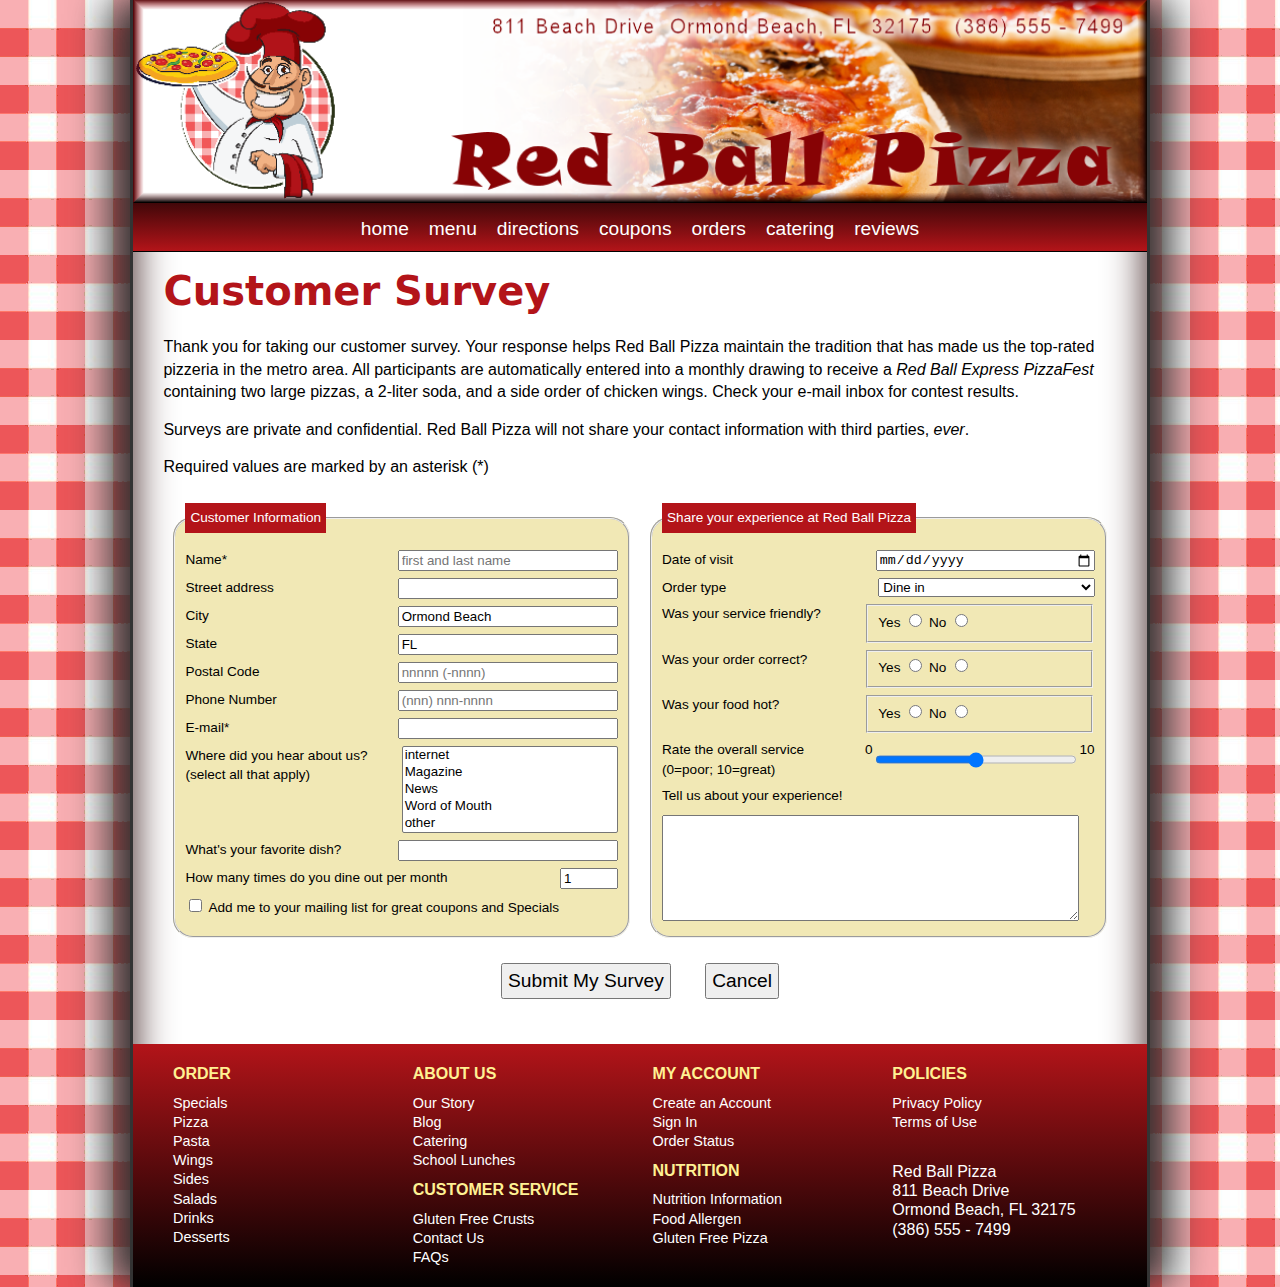
<file: redballsurvey/index.html>
﻿<!DOCTYPE html>
<html lang="en">
<head>
   <!--

      Red Ball Pizza Survey Form
      Author: Edward Gonzalez 
      Date:   03/09/2024

      Filename:   rb_survey.html

   -->
   
   <meta charset="utf-8" />
   <meta name="viewport" content="width=device-width, initial-scale=1" />
   <title>Red Ball Survey</title>
   <link href="css/rb_reset.css" rel="stylesheet" />
   <link href="css/rb_styles.css" rel="stylesheet" />
   <link href="css/rb_forms.css" rel="stylesheet"/>
   <script src="js/rb_formsubmit.js"></script>

</head>

<body>
   <header>
      <img src="imgs/rb_logo.png" alt="Red Ball Pizza" id="logoimg" />
      <nav> <a id="navicon" href="#"><img src="imgs/rb_navicon.png" alt="" /></a>
         <ul>
            <li><a href="#">home</a></li>
            <li><a href="#">menu</a></li>
            <li><a href="#">directions</a></li>
            <li><a href="#">coupons</a></li>
            <li><a href="#">orders</a></li>
            <li><a href="#">catering</a></li>
            <li><a href="#">reviews</a></li>
         </ul>
      </nav>
   </header>
   <section>
      <h1>Customer Survey</h1>
      <p>Thank you for taking our customer survey. Your response 
         helps Red Ball Pizza maintain the tradition that has made 
         us the top-rated pizzeria in the metro area.
         All participants are automatically entered into a monthly
         drawing to receive a <em>Red Ball Express PizzaFest</em> containing 
         two large pizzas, a 2-liter soda, and a side 
         order of chicken wings. Check your e-mail inbox for 
         contest results. </p>
      <p>Surveys are private and confidential. Red Ball 
         Pizza will not share your contact information with third 
         parties, <em>ever</em>. </p>
      <p>Required values are marked by an asterisk (*)</p>

      <form id="survey" action="https://www.example.com/redball/survey" method="post">
        <fieldset id="custInfo">
            <legend>Customer Information</legend>
            <div class="formRow">
                <label for="name">Name*</label>
                <input name="custName" id="name" type="text" placeholder="first and last name" required/>
            </div>
            <div class="formRow">
                <label for="street">Street address</label>
                <input name="custStreet" id="street" type="text" />
            </div>
            <div class="formRow">
                <label for="city">City</label>
                <input name="custCity" id="city" type="text" value="Ormond Beach" />
            </div>
            <div class="formRow">
                <label for="state">State</label>
                <input name="custState" id="state" type="text" value="FL" />
            </div>
            <div class="formRow">
                <label for="zip">Postal Code</label>
                <input name="custZip" id="zip" type="text" placeholder="nnnnn (-nnnn)" 
                pattern="^\d{5}(-\d{4})?$"/>
            </div>
            <div class="formRow">
                <label for="phone">Phone Number</label>
                <input name="custPhone" id="phone" type="tel" placeholder="(nnn) nnn-nnnn" 
                pattern="^\d{10}$|^(\(\d{3}\)\s*)?\d{3}[\s-]?\d{4}$"/>
            </div>
            <div class="formRow">
                <label for="mail">E-mail*</label>
                <input name="custEmail" id="mail" type="email" required/>
            </div>
    
            <div class="formRow">
                <label for="info">Where did you hear about us? <br/> (select all that apply)</label>
                <select name="infoScr" id="info" size="5" multiple>
                    <option value="internet">internet</option>
                    <option value="mag">Magazine</option>
                    <option value="news">News</option>
                    <option value="word">Word of Mouth</option>
                    <option value="other">other</option>
                </select>
            </div>

            <div class="formRow">
                <label for="dish">What's your favorite dish?</label>
                <input name="favDish" id="dish" type="text" list="dishType" />
                <datalist id="dishType">
                    <option value="Anithpaste Pizaa">
                    <option value="Big Kahuna Pizza">
                    <option value="BBQ Chicken Pizza">
                    <option value="Medditerranean Herb Pizza">
                    <option value="Pasta Rolls">
                    <option value="Pasto Artichoke Pizza">
                </datalist>
            </div>

            <div class="formRow">
                <label for="dineSpin">How many times do you dine out per month</label>
                <input name="dineOut" id="dineSpin" type="number" value="1" step="1" min="6" max="20" />
            </div>
                <input name="mailMe" id="mailCB" value="yes" type="checkbox" />
                <label for="mailCB">Add me to your mailing list for great coupons and Specials</label>
        
        </fieldset>
    
        <fieldset id="expInfo">
            <legend>Share your experience at Red Ball Pizza</legend>
            <div class="formRow">
                <label for="visit">Date of visit</label>
                <input name="visitDate" id="visit" type="date" />
            </div>
            <div class="formRow">
                <label for="order">Order type</label>
                <select name="orderType" id="order">
                    <option value="order1">Carry out</option>
                    <option value="order2">Delivery</option>
                    <option value="order3" selected>Dine in</option>
                    <option value="order4">Take 'n bake</option>
                </select>
            </div>
    
            <div class="formRow">
                <label>Was your service friendly?</label>
                <fieldset class="optGroup">
                    <label for="fYes">Yes</label>
                    <input name="sFriend" id="fYes" value="yes" type="radio" />
                    <label for="fNo">No</label>
                    <input name="sFriend" id="fNo" value="no" type="radio" />
                </fieldset>
            </div>
            
            <div class="formRow">
                <label>Was your order correct?</label>
                <fieldset class="optGroup">
                    <label for="cYes">Yes</label>
                    <input name="oCorrect" id="cYes" value="yes" type="radio" />
                    <label for="cNo">No</label>
                    <input name="oCorrect" id="cNo" value="no" type="radio" />
                </fieldset>
            </div>
            
            <div class="formRow">
                <label>Was your food hot?</label>
                <fieldset class="optGroup">
                    <label for="hYes">Yes</label>
                    <input name="foodHot" id="hYes" value="yes" type="radio" />
                    <label for="hNo">No</label>
                    <input name="foodHot" id="hNo" value="no" type="radio" />
                </fieldset>
            </div>

            <div class="formRow">
                <label for="rangeBox">Rate the overall service <br />(0=poor; 10=great)</label>
                0
                <input name="serviceRate" id="rangeBox" type="range" value="5" step="1" min="0" max="10" />
                10
            </div>
                <label for="commBox">Tell us about your experience!</label>
                <textarea name="custExp" id="commBox"></textarea>
                
        </fieldset>
        <div id="buttons">
            <input type="submit" value="Submit My Survey" />
            <input type="reset" value="Cancel" />
        </div>
    </form>
   </section>
   <footer>
      <h1>ORDER</h1>
      <a href="#">Specials</a> <a href="#">Pizza</a> <a href="#">Pasta</a> <a href="#">Wings</a> <a href="#">Sides</a> <a href="#">Salads</a> <a href="#">Drinks</a> <a href="#">Desserts</a>
      <h1>ABOUT US</h1>
      <a href="#">Our Story</a> <a href="#">Blog</a> <a href="#">Catering</a> <a href="#">School Lunches</a>
      <h1>CUSTOMER SERVICE</h1>
      <a href="#">Gluten Free Crusts</a> <a href="#">Contact Us</a> <a href="#">FAQs</a>
      <h1>MY ACCOUNT</h1>
      <a href="#">Create an Account</a> <a href="#">Sign In</a> <a href="#">Order Status</a>
      <h1>NUTRITION</h1>
      <a href="#">Nutrition Information</a> <a href="#">Food Allergen</a> <a href="#">Gluten Free Pizza</a>
      <h1>POLICIES</h1>
      <a href="#">Privacy Policy</a> <a href="#">Terms of Use</a>
      <address>
      Red Ball Pizza <br />
      811 Beach Drive <br />
      Ormond Beach, FL  32175 <br />
      (386) 555 - 7499
      </address>
   </footer>
</body>
</html>
</file>
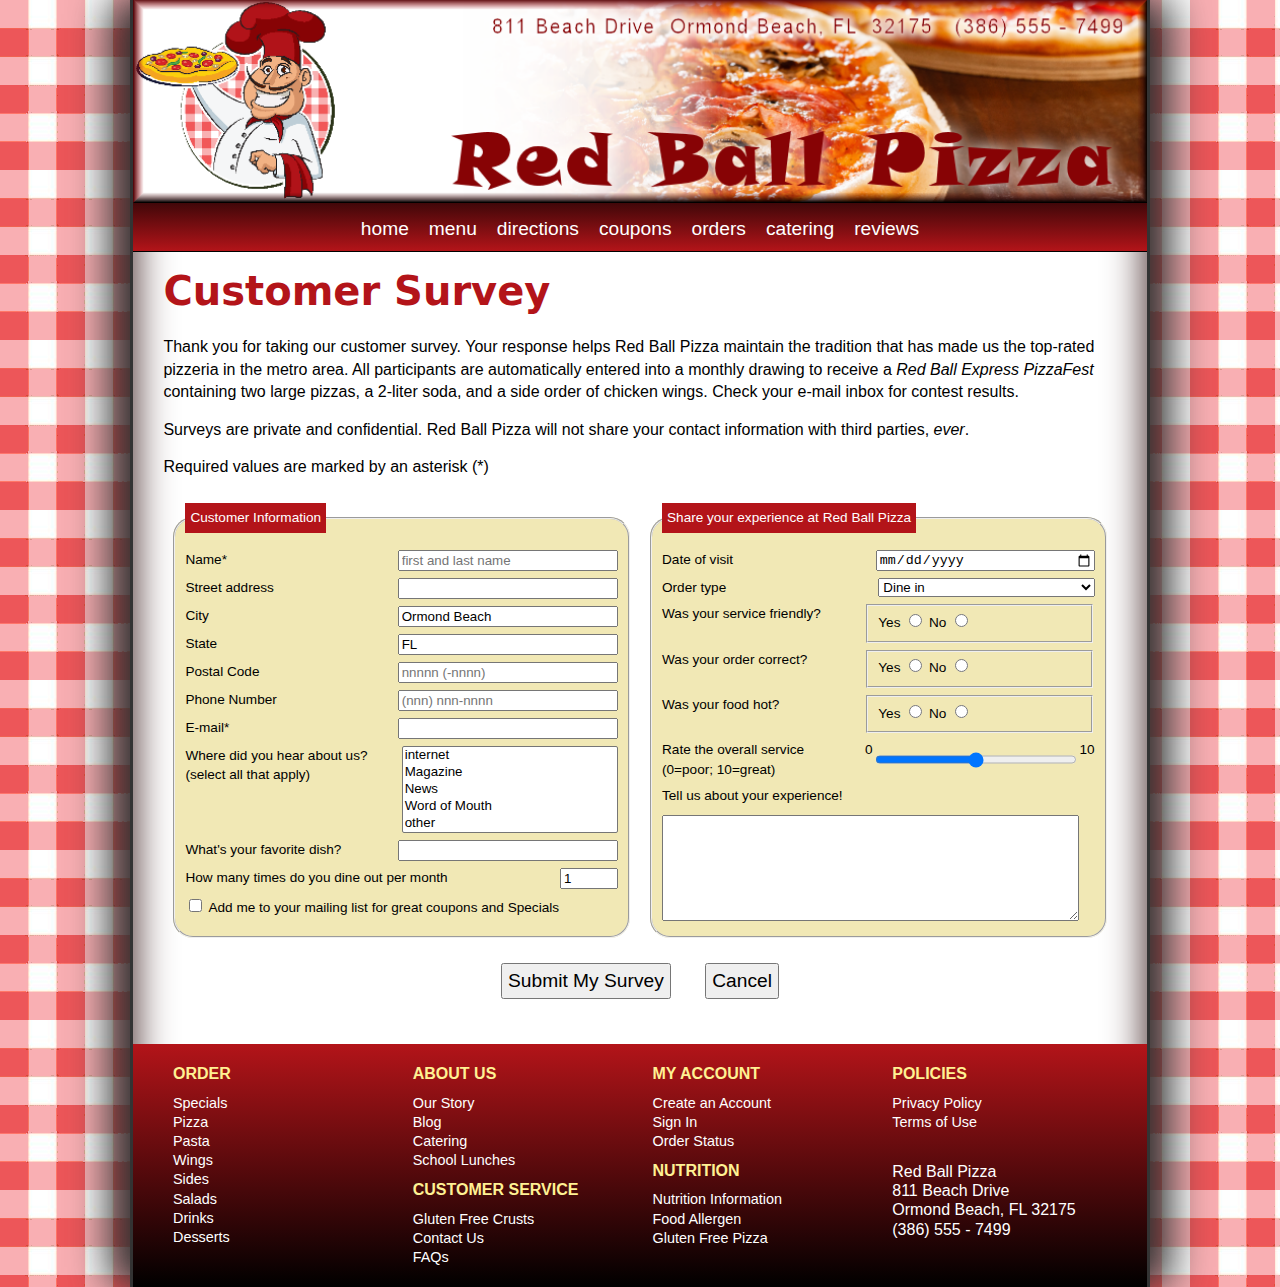
<file: redballsurvey/rb_survey.html>
﻿<!DOCTYPE html>
<html lang="en">
<head>
   <!--
      New Perspectives on HTML5 and CSS3, 8th Edition
      Tutorial 7
      Tutorial Case

      Red Ball Pizza Survey Form
      Author: 
      Date:   

      Filename:   rb_survey.html

   -->
   
   <meta charset="utf-8" />
   <meta name="viewport" content="width=device-width, initial-scale=1" />
   <title>Red Ball Survey</title>
   <link href="rb_reset.css" rel="stylesheet" />
   <link href="rb_styles.css" rel="stylesheet" />
   <link href="rb_forms.css" rel="stylesheet"/>
   <script src="rb_formsubmit.js"></script>

</head>

<body>
   <header>
      <img src="rb_logo.png" alt="Red Ball Pizza" id="logoimg" />
      <nav> <a id="navicon" href="#"><img src="rb_navicon.png" alt="" /></a>
         <ul>
            <li><a href="#">home</a></li>
            <li><a href="#">menu</a></li>
            <li><a href="#">directions</a></li>
            <li><a href="#">coupons</a></li>
            <li><a href="#">orders</a></li>
            <li><a href="#">catering</a></li>
            <li><a href="#">reviews</a></li>
         </ul>
      </nav>
   </header>
   <section>
      <h1>Customer Survey</h1>
      <p>Thank you for taking our customer survey. Your response 
         helps Red Ball Pizza maintain the tradition that has made 
         us the top-rated pizzeria in the metro area.
         All participants are automatically entered into a monthly
         drawing to receive a <em>Red Ball Express PizzaFest</em> containing 
         two large pizzas, a 2-liter soda, and a side 
         order of chicken wings. Check your e-mail inbox for 
         contest results. </p>
      <p>Surveys are private and confidential. Red Ball 
         Pizza will not share your contact information with third 
         parties, <em>ever</em>. </p>
      <p>Required values are marked by an asterisk (*)</p>

      <form id="survey" action="https://www.example.com/redball/survey" method="post">
        <fieldset id="custInfo">
            <legend>Customer Information</legend>
            <div class="formRow">
                <label for="name">Name*</label>
                <input name="custName" id="name" type="text" placeholder="first and last name" required/>
            </div>
            <div class="formRow">
                <label for="street">Street address</label>
                <input name="custStreet" id="street" type="text" />
            </div>
            <div class="formRow">
                <label for="city">City</label>
                <input name="custCity" id="city" type="text" value="Ormond Beach" />
            </div>
            <div class="formRow">
                <label for="state">State</label>
                <input name="custState" id="state" type="text" value="FL" />
            </div>
            <div class="formRow">
                <label for="zip">Postal Code</label>
                <input name="custZip" id="zip" type="text" placeholder="nnnnn (-nnnn)" 
                pattern="^\d{5}(-\d{4})?$"/>
            </div>
            <div class="formRow">
                <label for="phone">Phone Number</label>
                <input name="custPhone" id="phone" type="tel" placeholder="(nnn) nnn-nnnn" 
                pattern="^\d{10}$|^(\(\d{3}\)\s*)?\d{3}[\s-]?\d{4}$"/>
            </div>
            <div class="formRow">
                <label for="mail">E-mail*</label>
                <input name="custEmail" id="mail" type="email" required/>
            </div>
    
            <div class="formRow">
                <label for="info">Where did you hear about us? <br/> (select all that apply)</label>
                <select name="infoScr" id="info" size="5" multiple>
                    <option value="internet">internet</option>
                    <option value="mag">Magazine</option>
                    <option value="news">News</option>
                    <option value="word">Word of Mouth</option>
                    <option value="other">other</option>
                </select>
            </div>

            <div class="formRow">
                <label for="dish">What's your favorite dish?</label>
                <input name="favDish" id="dish" type="text" list="dishType" />
                <datalist id="dishType">
                    <option value="Anithpaste Pizaa">
                    <option value="Big Kahuna Pizza">
                    <option value="BBQ Chicken Pizza">
                    <option value="Medditerranean Herb Pizza">
                    <option value="Pasta Rolls">
                    <option value="Pasto Artichoke Pizza">
                </datalist>
            </div>

            <div class="formRow">
                <label for="dineSpin">How many times do you dine out per month</label>
                <input name="dineOut" id="dineSpin" type="number" value="1" step="1" min="6" max="20" />
            </div>
                <input name="mailMe" id="mailCB" value="yes" type="checkbox" />
                <label for="mailCB">Add me to your mailing list for great coupons and Specials</label>
        
        </fieldset>
    
        <fieldset id="expInfo">
            <legend>Share your experience at Red Ball Pizza</legend>
            <div class="formRow">
                <label for="visit">Date of visit</label>
                <input name="visitDate" id="visit" type="date" />
            </div>
            <div class="formRow">
                <label for="order">Order type</label>
                <select name="orderType" id="order">
                    <option value="order1">Carry out</option>
                    <option value="order2">Delivery</option>
                    <option value="order3" selected>Dine in</option>
                    <option value="order4">Take 'n bake</option>
                </select>
            </div>
    
            <div class="formRow">
                <label>Was your service friendly?</label>
                <fieldset class="optGroup">
                    <label for="fYes">Yes</label>
                    <input name="sFriend" id="fYes" value="yes" type="radio" />
                    <label for="fNo">No</label>
                    <input name="sFriend" id="fNo" value="no" type="radio" />
                </fieldset>
            </div>
            
            <div class="formRow">
                <label>Was your order correct?</label>
                <fieldset class="optGroup">
                    <label for="cYes">Yes</label>
                    <input name="oCorrect" id="cYes" value="yes" type="radio" />
                    <label for="cNo">No</label>
                    <input name="oCorrect" id="cNo" value="no" type="radio" />
                </fieldset>
            </div>
            
            <div class="formRow">
                <label>Was your food hot?</label>
                <fieldset class="optGroup">
                    <label for="hYes">Yes</label>
                    <input name="foodHot" id="hYes" value="yes" type="radio" />
                    <label for="hNo">No</label>
                    <input name="foodHot" id="hNo" value="no" type="radio" />
                </fieldset>
            </div>

            <div class="formRow">
                <label for="rangeBox">Rate the overall service <br />(0=poor; 10=great)</label>
                0
                <input name="serviceRate" id="rangeBox" type="range" value="5" step="1" min="0" max="10" />
                10
            </div>
                <label for="commBox">Tell us about your experience!</label>
                <textarea name="custExp" id="commBox"></textarea>
                
        </fieldset>
        <div id="buttons">
            <input type="submit" value="Submit My Survey" />
            <input type="reset" value="Cancel" />
        </div>
    </form>
   </section>
   <footer>
      <h1>ORDER</h1>
      <a href="#">Specials</a> <a href="#">Pizza</a> <a href="#">Pasta</a> <a href="#">Wings</a> <a href="#">Sides</a> <a href="#">Salads</a> <a href="#">Drinks</a> <a href="#">Desserts</a>
      <h1>ABOUT US</h1>
      <a href="#">Our Story</a> <a href="#">Blog</a> <a href="#">Catering</a> <a href="#">School Lunches</a>
      <h1>CUSTOMER SERVICE</h1>
      <a href="#">Gluten Free Crusts</a> <a href="#">Contact Us</a> <a href="#">FAQs</a>
      <h1>MY ACCOUNT</h1>
      <a href="#">Create an Account</a> <a href="#">Sign In</a> <a href="#">Order Status</a>
      <h1>NUTRITION</h1>
      <a href="#">Nutrition Information</a> <a href="#">Food Allergen</a> <a href="#">Gluten Free Pizza</a>
      <h1>POLICIES</h1>
      <a href="#">Privacy Policy</a> <a href="#">Terms of Use</a>
      <address>
      Red Ball Pizza <br />
      811 Beach Drive <br />
      Ormond Beach, FL  32175 <br />
      (386) 555 - 7499
      </address>
   </footer>
</body>
</html>
</file>
<file: redballsurvey/css/rb_styles.css>
@charset "utf-8";

/*
   Red Ball Pizza General Style Sheet
  
   Filename: rb_styles.css

*/

/* HTML and Body styles */

html {
   background: rgb(246, 174, 176) url(../imgs/rb_background.png);
   font-family: Verdana, Geneva, sans-serif;
   height: 100%;
}

body {
   background-color: white;
   box-shadow: rgb(51, 51, 51) 20px 0px 40px,  rgb(51, 51, 51) -20px 0px 40px,
               inset rgb(51, 21, 21) 0px 0px 40px;
   border-left: 3px solid rgb(51, 51, 51);
   border-right: 3px solid rgb(51, 51, 51);
   min-height: 100%;  
   margin: 0px auto;
   min-width: 320px;
   max-width: 1020px;  
   width: 100%;
}


/* Header styles */

header img#logoimg {
   width: 100%;
}

header {
   background: linear-gradient(to bottom, black 70%, rgb(179, 20, 25));
   border-bottom: 1px solid rgb(0, 0, 0);
   color: white;
}



/* Navigation list styles */

header nav ul li {
   font-size: 1.2em; 
   line-height: 2.3em; 
   height: 2.3em;
   padding: 0px 10px;
}

header nav ul li a {
   color: white;
   display: block;
   width: 100%;
}

header nav ul li a:hover {
   color: rgb(249, 209, 17);
}

a#navicon {
   display: none;
}


section {
   margin: 30px 3%;
}

section h1 {
   font-family: Segoe, "Segoe UI", "DejaVu Sans", "Trebuchet MS", Verdana, sans-serif;
   font-size: 2.5em;
   color: rgb(179, 20, 25);
   margin-bottom: 35px;
}

section p {
   line-height: 1.4em;
   margin: 15px 0px;
}



/* Footer styles */   

footer {
   color: white;    
   background: linear-gradient(to bottom, rgb(179, 20, 25), black);   
   -moz-column-width: 200px;
   -webkit-column-width: 200px;
    column-width: 200px;

   -moz-column-gap: 25px;
   -webkit-column-gap: 25px;
    column-gap: 25px;
    
    padding: 20px 40px;
  
}

footer h1 {
   color: rgb(255, 241, 147);   
   font-size: 1em;
   margin: 10px 0px;
}

footer h1:first-of-type {
   margin-top: 0px;
}

footer a {
   display: block;
   color: white;
   text-decoration: none;
   font-size: 0.9em;
}

footer a:hover {
   text-decoration: underline;
}

footer address {
   margin-top: 30px;
   font-style: normal;
}

/* ===============================
   Mobile Styles: 0px to 640px 
   ===============================
*/
@media only screen and (max-width: 640px) {

   
   a#navicon {
      display: block;
   }
   
   header nav ul {
      display: none;
   }
   
   header nav ul li {
      font-size: 1em;
      line-height: 1.3em;
      height: 1.3em;
   }
   
   a#navicon:hover+ul, header nav ul:hover {
      display: block;
   }
   
   section h1 {
      font-size: 1.5em;
   }
   
   section p {
      font-size: 0.9em;
   }
}

/* =============================================
   Tablet and Desktop Styles: greater than 640px
   =============================================
*/
@media only screen and (min-width: 641px) {

   body header nav ul {
      display: -webkit-flex;
      display: flex;
      -webkit-flex-flow: row nowrap;
      flex-flow: row nowrap;
      -webkit-justify-content: center;
      justify-content: center;
   }
   
   body header nav ul li {
      -webkit-flex: 0 1 auto;
      flex: 0 1 auto;
   }
}
</file>
<file: redballsurvey/css/rb_forms.css>
/*
   Survey Forms Style Sheet
   Author: Edward Gonzalez
   Date:   03/09/2024

   Filename:         rb_forms.css
*/

/* Form Layout Styles */
div.formRow {
    display: flex;
    flex-flow: row wrap;
    margin: 7px 0px;
}

div.formRow > * {
    flex: 1 1 150px;
}

form#survey {
    display: flex;
    flex-flow: row wrap;
}

form#survey > fieldset {
    background-color: rgb(241,232,181);
    border-radius: 20px;
    flex: 1 1 300px;
    font-size: 0.85em;
    padding: 10px;
    margin: 10px;
}
/* Legend Styles */
legend {
    background-color: rgb(179,20,25);
    color: white;
    padding: 5px;
}


/* Text Area Styles */
textarea {
    margin-top: 10px;
    height: 100px;
    width: 95%;
}

/* Spinner Styles */
div.formRow > input#dineSpin {
    flex: 0 0 50px;
}

/* Form Button Styles */
div#buttons {
    text-align: center;
    width: 100%;
}

input[type='submit'], input[type='reset'] {
    font-size: 1.2em;
    padding: 5px;
    margin: 15px;
}

/* Validation Styles */
input:focus, select:focus, textarea:focus {
    background-color: rgb(220, 255, 220);

}

input#name:focus:valid,
input#zip:focus:valid,
input#phone:focus:valid,
input#mail:focus:valid {
    background: rgb(220, 255, 220) url(../imgs/rb_valid.png) bottom right/contain no-repeat;
}

input#name:focus:valid,
input#zip:focus:valid,
input#phone:focus:valid,
input#mail:focus:valid {
    background: rgb(255, 232, 233) url(../imgs/rb_valid.png) bottom right/contain no-repeat;
}
</file>
<file: redballsurvey/rb_styles.css>
@charset "utf-8";

/*
   New Perspectives on HTML5 and CSS3, 8th Edition
   Tutorial 7
   Tutorial Case

   Red Ball Pizza General Style Sheet
  
   Filename: rb_styles.css

*/


/* HTML and Body styles */

html {
   background: rgb(246, 174, 176) url(rb_background.png);
   font-family: Verdana, Geneva, sans-serif;
   height: 100%;
}

body {
   background-color: white;
   box-shadow: rgb(51, 51, 51) 20px 0px 40px,  rgb(51, 51, 51) -20px 0px 40px,
               inset rgb(51, 21, 21) 0px 0px 40px;
   border-left: 3px solid rgb(51, 51, 51);
   border-right: 3px solid rgb(51, 51, 51);
   min-height: 100%;  
   margin: 0px auto;
   min-width: 320px;
   max-width: 1020px;  
   width: 100%;
}


/* Header styles */

header img#logoimg {
   width: 100%;
}

header {
   background: linear-gradient(to bottom, black 70%, rgb(179, 20, 25));
   border-bottom: 1px solid rgb(0, 0, 0);
   color: white;
}



/* Navigation list styles */

header nav ul li {
   font-size: 1.2em; 
   line-height: 2.3em; 
   height: 2.3em;
   padding: 0px 10px;
}

header nav ul li a {
   color: white;
   display: block;
   width: 100%;
}

header nav ul li a:hover {
   color: rgb(249, 209, 17);
}

a#navicon {
   display: none;
}


section {
   margin: 30px 3%;
}

section h1 {
   font-family: Segoe, "Segoe UI", "DejaVu Sans", "Trebuchet MS", Verdana, sans-serif;
   font-size: 2.5em;
   color: rgb(179, 20, 25);
   margin-bottom: 35px;
}

section p {
   line-height: 1.4em;
   margin: 15px 0px;
}



/* Footer styles */   

footer {
   color: white;    
   background: linear-gradient(to bottom, rgb(179, 20, 25), black);   
   -moz-column-width: 200px;
   -webkit-column-width: 200px;
    column-width: 200px;

   -moz-column-gap: 25px;
   -webkit-column-gap: 25px;
    column-gap: 25px;
    
    padding: 20px 40px;
  
}

footer h1 {
   color: rgb(255, 241, 147);   
   font-size: 1em;
   margin: 10px 0px;
}

footer h1:first-of-type {
   margin-top: 0px;
}

footer a {
   display: block;
   color: white;
   text-decoration: none;
   font-size: 0.9em;
}

footer a:hover {
   text-decoration: underline;
}

footer address {
   margin-top: 30px;
   font-style: normal;
}

/* ===============================
   Mobile Styles: 0px to 640px 
   ===============================
*/
@media only screen and (max-width: 640px) {

   
   a#navicon {
      display: block;
   }
   
   header nav ul {
      display: none;
   }
   
   header nav ul li {
      font-size: 1em;
      line-height: 1.3em;
      height: 1.3em;
   }
   
   a#navicon:hover+ul, header nav ul:hover {
      display: block;
   }
   
   section h1 {
      font-size: 1.5em;
   }
   
   section p {
      font-size: 0.9em;
   }
}

/* =============================================
   Tablet and Desktop Styles: greater than 640px
   =============================================
*/
@media only screen and (min-width: 641px) {

   body header nav ul {
      display: -webkit-flex;
      display: flex;
      -webkit-flex-flow: row nowrap;
      flex-flow: row nowrap;
      -webkit-justify-content: center;
      justify-content: center;
   }
   
   body header nav ul li {
      -webkit-flex: 0 1 auto;
      flex: 0 1 auto;
   }
}
</file>
<file: redballsurvey/rb_forms.css>
/*
   New Perspectives on HTML5 and CSS3, 8th Edition
   Tutorial 7
   Tutorial Case

   Survey Forms Style Sheet
   Author: 
   Date:   

   Filename:         rb_forms.css

*/

/* Form Layout Styles */
div.formRow {
    display: flex;
    flex-flow: row wrap;
    margin: 7px 0px;
}

div.formRow > * {
    flex: 1 1 150px;
}

form#survey {
    display: flex;
    flex-flow: row wrap;
}

form#survey > fieldset {
    background-color: rgb(241,232,181);
    border-radius: 20px;
    flex: 1 1 300px;
    font-size: 0.85em;
    padding: 10px;
    margin: 10px;
}
/* Legend Styles */
legend {
    background-color: rgb(179,20,25);
    color: white;
    padding: 5px;
}


/* Text Area Styles */
textarea {
    margin-top: 10px;
    height: 100px;
    width: 95%;
}

/* Spinner Styles */
div.formRow > input#dineSpin {
    flex: 0 0 50px;
}

/* Form Button Styles */
div#buttons {
    text-align: center;
    width: 100%;
}

input[type='submit'], input[type='reset'] {
    font-size: 1.2em;
    padding: 5px;
    margin: 15px;
}

/* Validation Styles */
input:focus, select:focus, textarea:focus {
    background-color: rgb(220, 255, 220);

}

input#name:focus:valid,
input#zip:focus:valid,
input#phone:focus:valid,
input#mail:focus:valid {
    background: rgb(220, 255, 220) url(rb_valid.png) bottom right/contain no-repeat;
}

input#name:focus:valid,
input#zip:focus:valid,
input#phone:focus:valid,
input#mail:focus:valid {
    background: rgb(255, 232, 233) url(rb_valid.png) bottom right/contain no-repeat;
}
</file>
